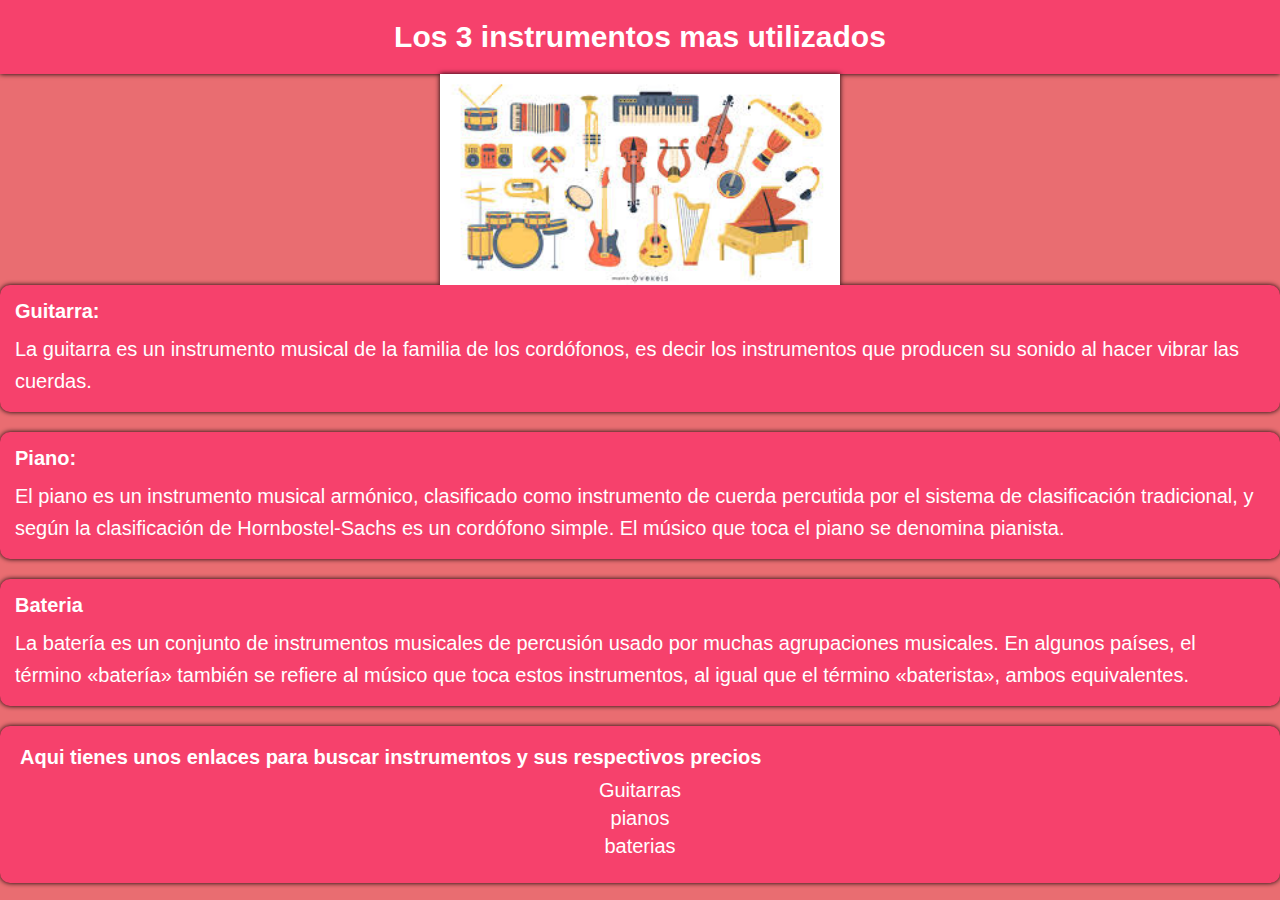
<file: index.html>
<!DOCTYPE html>
<html lang="es">
<head>
    <meta charset="UTF-8">
    <meta name="viewport" content="width=device-width, initial-scale=1.0">
    <title>HTML y CSS</title>
    <link rel="stylesheet" href="./estilos.css">
</head>
<body>
    <header class="main-header">
        <h1 class="titulo">
            Los 3 instrumentos mas utilizados
        </h1>
    </header>
    <img src="instrumentos.jpg" alt="instrum" id="imagenes">
    
    <main>
        <section class="instument-section">
            <article class="instrument-article">
                <div> 
                    <h2 class="instrument-name">
                        Guitarra:
                    </h2>    
                    <p >La guitarra es un instrumento musical de la familia de los cordófonos, es decir los instrumentos que producen su sonido al hacer vibrar las cuerdas.
                    </p>
                </div>
                    
            </article>
            
            <article class="instrument-article">
                <div>
                    <h2 class="instrument-name">
                        Piano:
                    </h2>
                    <p class="instrument-description"> 
                        El piano es un instrumento musical armónico, clasificado como instrumento de cuerda percutida por el sistema de clasificación tradicional, y según la clasificación de Hornbostel-Sachs es un cordófono simple. El músico que toca el piano se denomina pianista.
                    </p >
                </div>
                </article>
                
                <article class="instrument-article">
                    <div>

                        <h2 class="instrument-name">
                            Bateria
                        </h2>
                    
                    <p class="instrument-description">
                        La batería es un conjunto de instrumentos musicales de percusión usado por muchas agrupaciones musicales. En algunos países, el término «batería» también se refiere al músico que toca estos instrumentos, al igual que el término «baterista», ambos equivalentes.​​
                    </p class="instrument-description">
                </div>
                </article>
        </section>
    </main>
                
        <footer class="main-footer">
            <h2>
                Aqui tienes unos enlaces para buscar instrumentos y sus respectivos precios
            </h2>
            <ol class="enlaces">

                <li class="enlaces">
                    <a href="https://listado.mercadolibre.com.ar/guitarras#D[A:guitarras]" target="_blank"> Guitarras</a>
                </li>
                <li class="enlaces"><a href="https://listado.mercadolibre.com.ar/pianos#D[A:pianos]" target="_blank">pianos</a>
                </li>
                <li class="enlaces">
                    <a href="https://listado.mercadolibre.com.ar/baterias-instrumento#D[A:baterias%20instrumento]" target="_blank"> baterias</a>
                </li>
                
            </ol>
        </footer >
    </body>
    </html>
</file>
<file: estilos.css>
*{
    margin: 0;
    padding: 0;
    box-sizing: border-box;
}
 
.main-header{
    background-color: #f6416c;
    color: white;
    padding: 20px;
    text-align: center;
    box-shadow: 0 0 5px rgba(0, 0, 0, 1);
}

.titulo{
    font-family: Arial, Helvetica, sans-serif;
    font-size: 30px;
    margin: 0;
}

.instrument-name{
    font-size:  20px;
    font-weight: bold;
    color: white;
    margin-bottom: 10px;
    font-family: Arial, Helvetica, sans-serif;
}

.instrument-article{
    margin-bottom: 20px;
}

.instrument-article div{
    background-color: #f6416c;
    padding: 15px;
    border-radius: 10px;
    box-shadow: 0 0 5px rgba(0, 0, 0, 1);
}

.instrument-article p{
    color: white;
    font-size: 20px;
    font-family: Arial, Helvetica, sans-serif;
    line-height: 1.6;
}

.main-footer{
    background-color: #f6416c;
    color: white;
    padding: 20px;
    border-radius: 10px;
    box-shadow: 0 0 5px rgba(0, 0, 0, 1);
}
 .main-footer h2{
    font-size: 20px;
    margin-bottom: 10px;
    font-family: Arial, Helvetica, sans-serif;
    
 }

 

 .enlaces {
    list-style-type: none;
    
    
    
 }

 .enlaces li{
    margin-bottom: 5px;
    text-align: center;
    font-size: 20px;
    font-family: Arial, Helvetica, sans-serif;
   

 }

 .enlaces a{
    color: white;
    text-decoration: none;
    
 }

 .enlaces a:hover{
    text-decoration: underline;
 }

 #imagenes{
    display: block;
    margin: 0 auto;
    width: 50%;
    max-width: 400px;
    height: auto;
    box-shadow: 0 0 5px rgba(0, 0, 0, 1);
 }
 body{
    
        background: #E96D71
      }
      
 }
</file>
